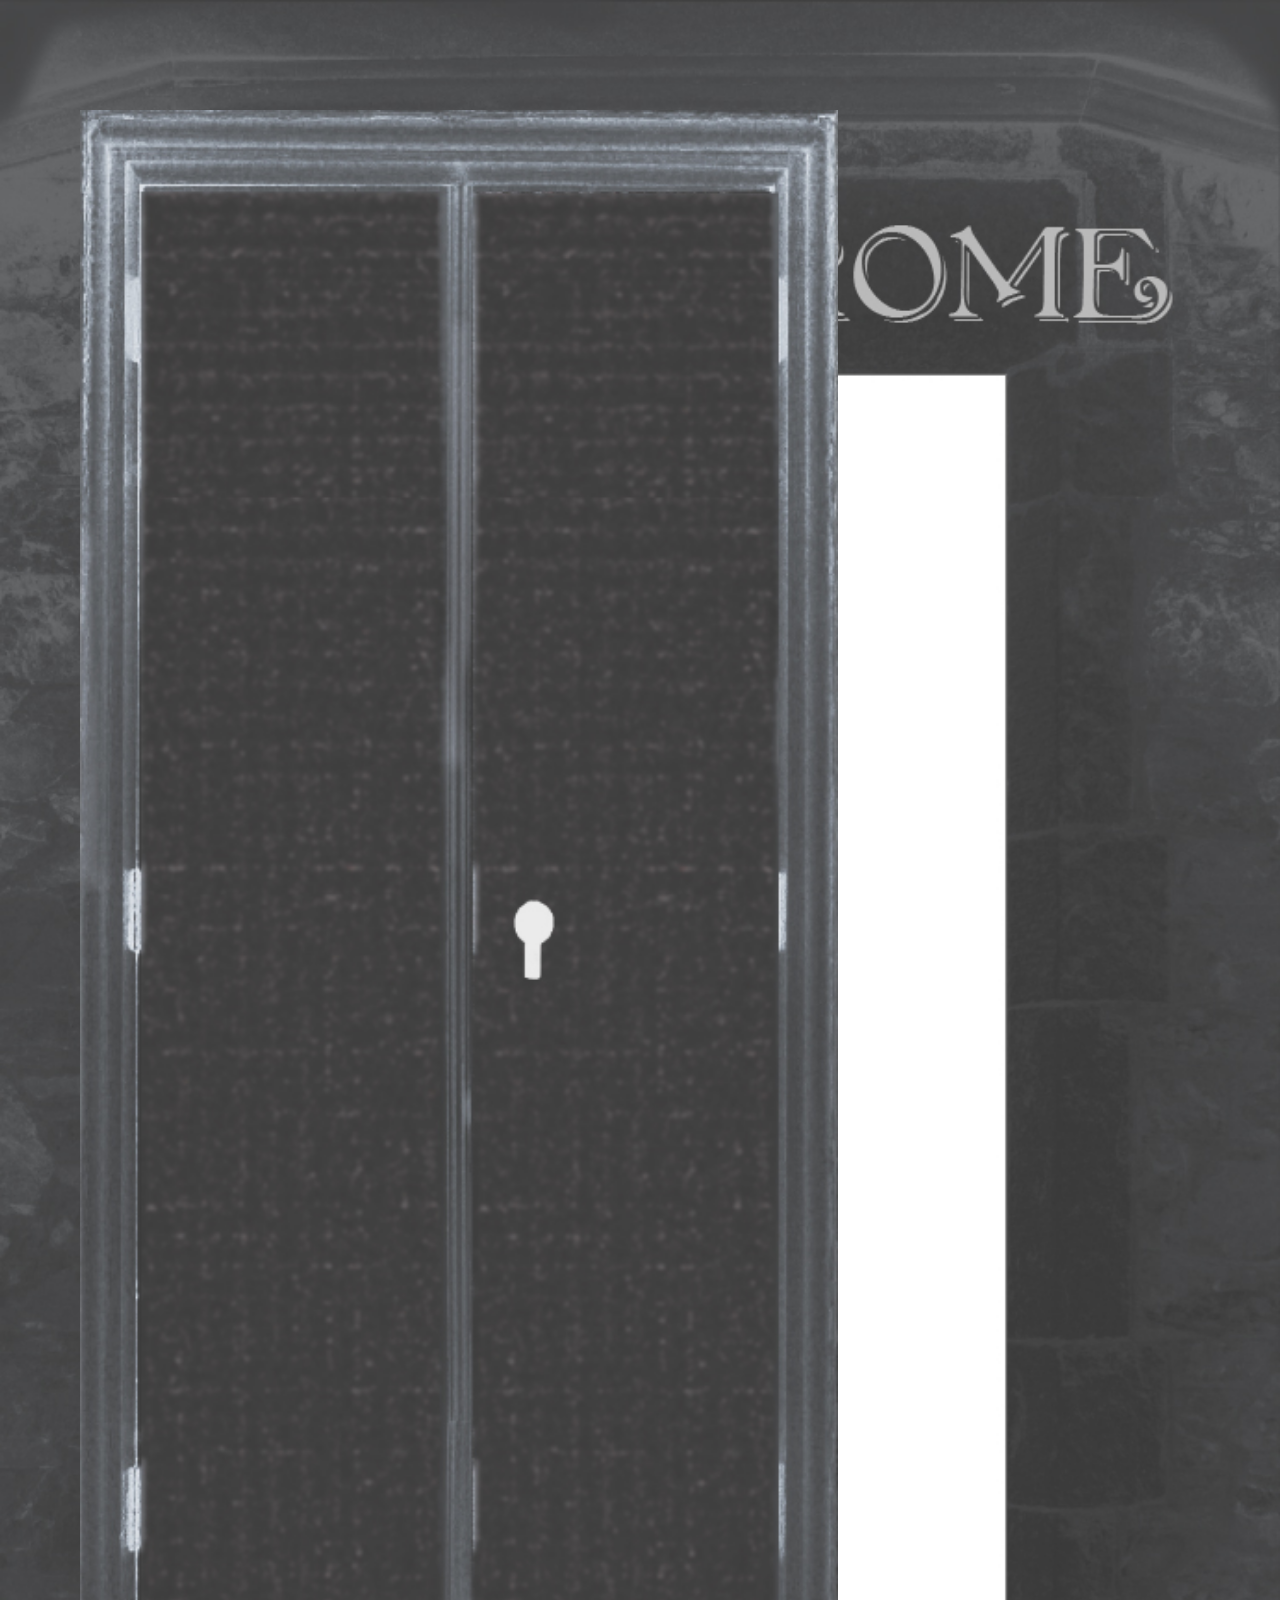
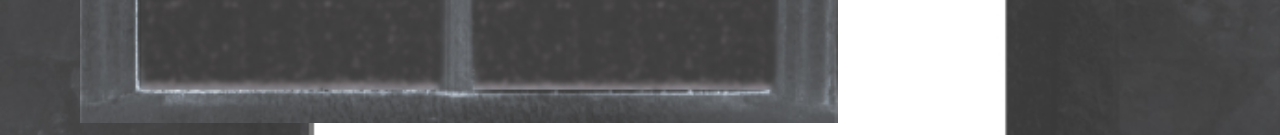
<file: www/index.html>
<!DOCTYPE HTML>
<html>
<head>
    <meta charset="utf-8">
    <meta name="viewport" content="width=device-width, initial-scale=1, maximum-scale=1, user-scalable=no">
    <meta http-equiv="Content-Security-Policy" content="default-src * data: gap: content: https://ssl.gstatic.com; style-src * 'unsafe-inline'; script-src * 'unsafe-inline' 'unsafe-eval'">
    <script src="components/loader.js"></script>
    <script type="text/javascript" src="slick/ncmb-latest.min.js" charset="utf-8"></script>
    <script type="text/javascript" src="slick/ncmb.js"></script>
    <link rel="stylesheet" href="components/loader.css">
    <link rel="stylesheet" href="css/slick.css">
    <link rel="stylesheet" href="css/slick-theme.css">
    <link rel="stylesheet" href="css/test.css">
    <script src="//ajax.googleapis.com/ajax/libs/jquery/2.1.3/jquery.min.js"></script>
    <script src="slick/slick.min.js"></script>
    


    
    </head>
<body>

<div class="top">
<a href="/www/slider.html"><img src="/www/image/door.jpg"></a>
</div>
</body>
</html>
</file>
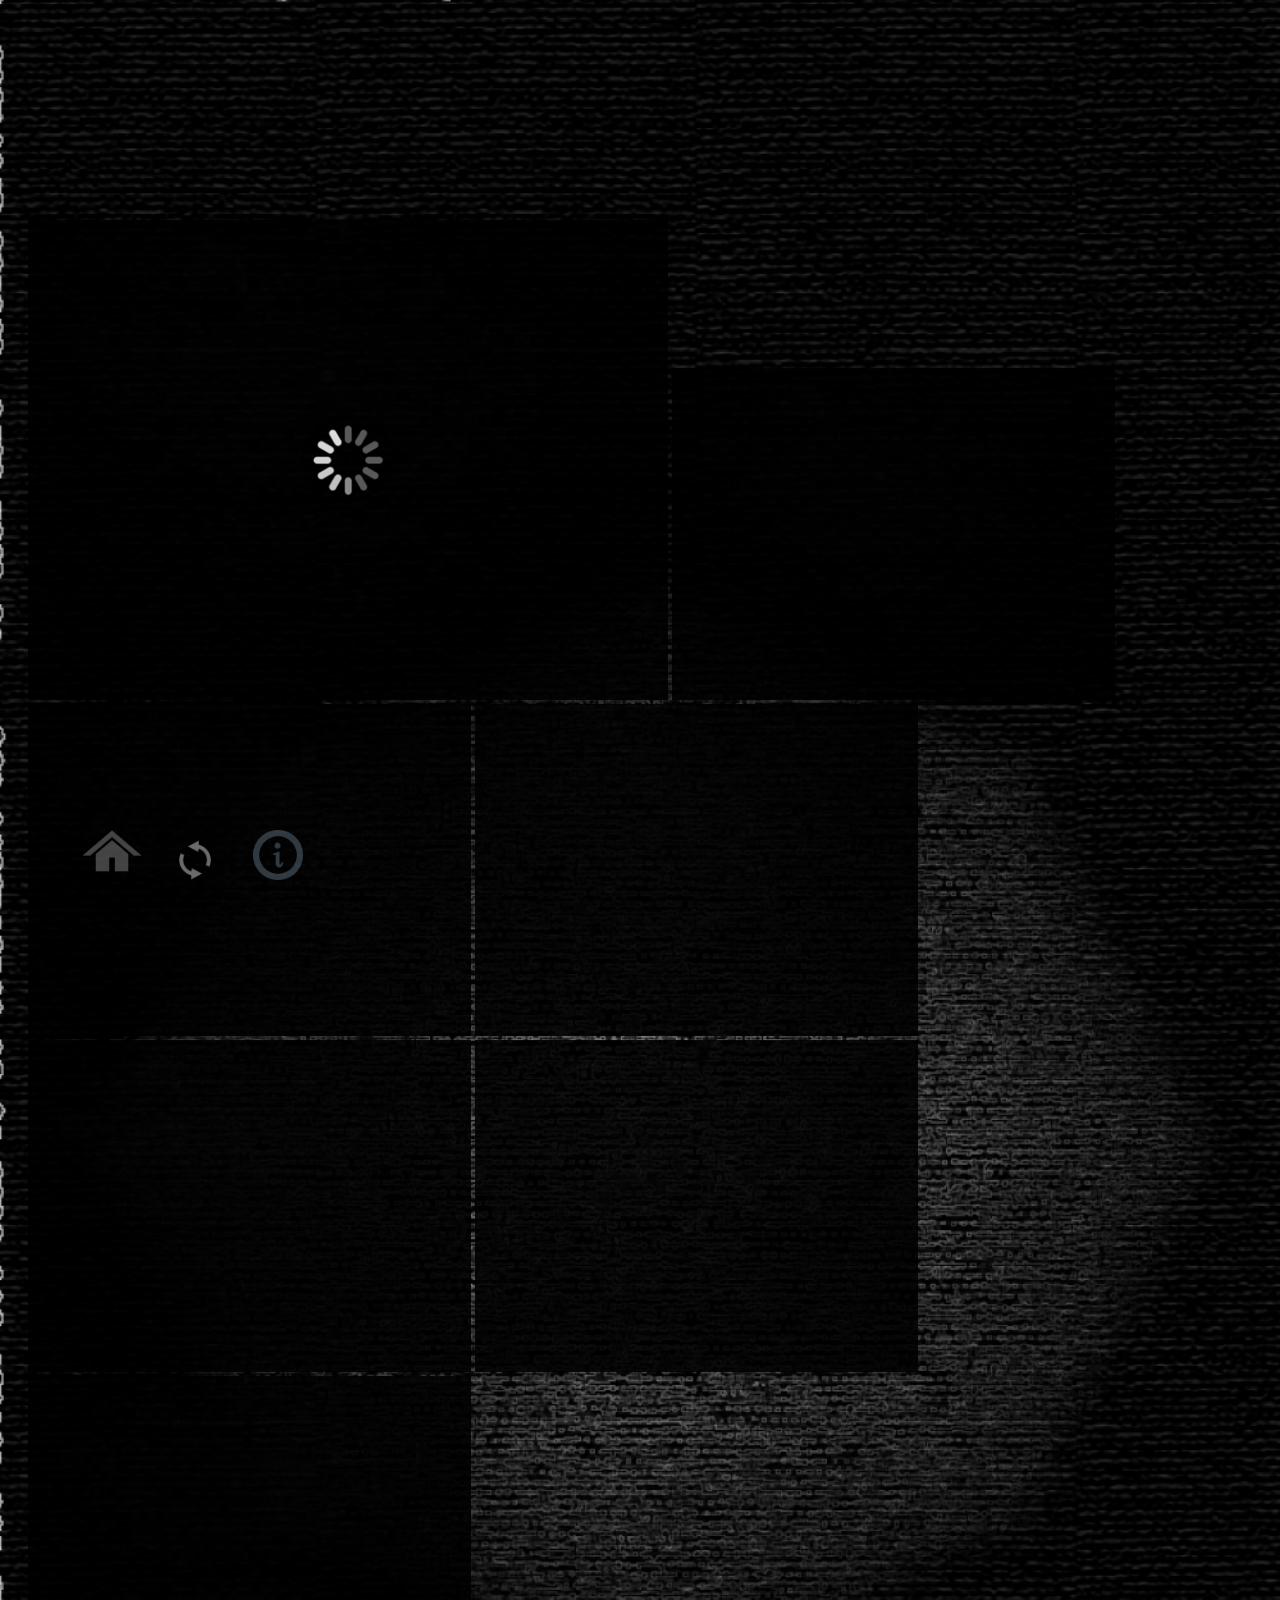
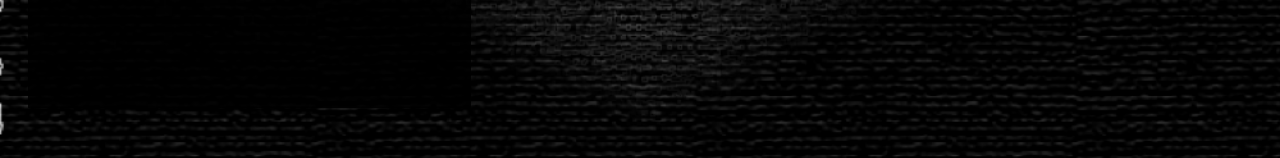
<file: www/slider.html>
<!DOCTYPE HTML>
<html>
<head>
    <meta charset="utf-8">
    <meta name="viewport" content="width=device-width, initial-scale=1, maximum-scale=1, user-scalable=no">
    <meta http-equiv="Content-Security-Policy" content="default-src * data: gap: content: https://ssl.gstatic.com; style-src * 'unsafe-inline'; script-src * 'unsafe-inline' 'unsafe-eval'">
    <script src="components/loader.js"></script>
    <script type="text/javascript" src="slick/ncmb-latest.min.js" charset="utf-8"></script>
    <script type="text/javascript" src="slick/ncmb.js"></script>
    <link rel="stylesheet" href="components/loader.css">
    <link rel="stylesheet" href="css/slick.css">
    <link rel="stylesheet" href="css/slick-theme.css">
    <link rel="stylesheet" href="css/background.css">
    <link rel="stylesheet" href="css/modal.css">
    <script src="//ajax.googleapis.com/ajax/libs/jquery/2.1.3/jquery.min.js"></script>
    <script src="slick/slick.min.js"></script>


    <script src="http://ajax.googleapis.com/ajax/libs/jquery/1.10.2/jquery.min.js"></script>
    <script>
        jQuery(function($){
            $('body').fadeIn(1000);
            $(window).on("beforeunload",function(e){
                $('body').fadeOut(1000);

            });
        });
    </script>

    
    <script>
    $(function(){
    $('.sample').slick({
    autoplay:true,
    autoplaySpeed:1000,
    dots:true,
    pauseOnHover:true,
    centerMode: true, 
    centerPadding:'25px', //両サイドの見えている部分のサイズ

    
    });
    }); 

    </script>
    
    </head>
<body>
<div class="haikei">
<script>document.body.style.display = 'none';</script>

<div class="sample">
    <img src="image/yomikomi2.jpg" class="img1">
    <img src="image/black.jpg" class="img2">
    <img src="image/black.jpg" class="img3">
    <img src="image/black.jpg" class="img4">
    <img src="image/black.jpg" class="img5">
    <img src="image/black.jpg" class="img6">
    <img src="image/black.jpg" class="img7">
    </div>
    
  <div class="nav">
  <ul>
  <li><a href="/www/index.html"><img src="/www/image/home.png" width=60px height=42px></a></li>
  <li><a href="/www/slider.html"><img src="/www/image/relad3.png" width=60px height=60px></a></li>
  <li><label for="pop11"><img src="/www/image/info.png" width=50px height=50px></label></li>
  </ul>      
  </div>
  
  <div class="popupModal1">
 <input type="radio" name="modalPop" id="pop11" />
 <label for="pop11">.</label>
 <input type="radio" name="modalPop" id="pop12" />
 <label for="pop12">CLOSE</label>
 <input type="radio" name="modalPop" id="pop13" />
 <label for="pop13">×</label>
 <div class="modalPopup2">
  <div class="modalPopup3">
   <h2 class="modalTitle"> ︎</h2>
   <div class="modalMain">
    <p>世界中どこを探してもなかったので作りました。</p>
    <p>jsを使っていないのでコンフリクトすることはありません。</p>
    <p>スマホにも対応。iPhone4くらいの小さい画面でも大丈夫です。</p>
    <p>ただし、ポップアップが開いたあとにスマホでスクロールした場合、背景も動くのだけ悩みです</p>
   </div>
  </div>
 </div>
</div>
  
  
</div>
</body>
</html>
</file>
<file: www/components/loader.css>
/**
 * This is an auto-generated code by Monaca JS/CSS Components.
 * Please do not edit by hand.
 */

/*** <GENERATED> ***/
</file>
<file: www/css/test.css>
button{
    display: none;
}



.top {
    width: 60%;
    height: 60%;
    margin-left:72px ;
    margin-top: 110px;
}

body{
    background-image: url("/www/image/top.jpg");
    background-size: 100% auto;
    background-color: black;
}
</file>
<file: www/css/background.css>
/* This is a CSS file */

button{
    display: none;
}

body{

    background-image: url("/www/image/haikei.png") ;
    background-size: 100% auto;
    background-color:black;

    

}
</file>
<file: www/css/modal.css>
/* This is a CSS file */

.popupModal1 > input { /* ラジオボックス非表示 */
    display: none;
}
.popupModal1 > input:nth-child(1) + label { 
    cursor: pointer;
}
.modalPopup2 { /* 初期設定 ポップアップ非表示 */
    display: none;
}

.popupModal1 > input:nth-child(1):checked + label + input:nth-child(3) + label + input:nth-child(5) + label + .modalPopup2 {/* ラジオ１ チェックでポップアップ表示 */
    display: block;
    z-index: 998;
    position: fixed;
    width: 90%;
    height: 80%;
    border-radius: 20px;
    left: 50%;
    top: 50%;
    margin-top: 30px;
    -webkit-transform: translate(-50%,-50%);
    -ms-transform: translate(-50%,-50%);
    transform: translate(-50%,-50%);
    background: #fff;
    padding: 10px 20px;
    overflow: hidden;
}
@media (min-width: 768px) {/* PCのときはページの真ん中の600x600領域 */
.popupModal1 > input:nth-child(1):checked + label + input:nth-child(3) + label + input:nth-child(5) + label + .modalPopup2{
         width: 600px;
         height: 600px;
         padding: 30px;

    }
.popupModal1 > input:nth-child(1):checked + label + input:nth-child(3) + label + input:nth-child(5) + label {
     left: 50% !important;
     top: 50% !important;
     margin-left: 270px !important;
     margin-top: -310px !important;
}
}

.popupModal1 > input:nth-child(1):checked + label + input:nth-child(3) + label + input:nth-child(5) + label + .modalPopup2 > div {/* */
    overflow:auto;
    -webkit-overflow-scrolling:touch;
    display: inline-block;
    width: 100%;
    height: 100%;
}
.popupModal1 > input:nth-child(1):checked + label + input:nth-child(3) + label + input:nth-child(5) + label + .modalPopup2 > div > iframe {
    width: 100%;
      height:100%;
      border:none;
      display:block;
}

.popupModal1 > input:nth-child(1):checked + label + input:nth-child(3) + label + input:nth-child(5) + label + .modalPopup2 > div > img {/* ポップアップの中の要素 */
max-width: 100%;
}
.popupModal1 > input:nth-child(1) + label ~ label {
    display: none;/* ラジオ１ 以外のラベルを初期は非表示 */

}
.popupModal1 > input:nth-child(1):checked + label + input:nth-child(3) + label {
    width: 100%;
    height: 100%;
    background: rgba(0, 0, 0, 0.70);
    display: block;
    position: fixed;
    left: 0;
    top: 0;
    z-index: 997;
    text-indent: -999999px;
    overflow: hidden;
}
.popupModal1 > input:nth-child(1):checked + label + input:nth-child(3) + label + input:nth-child(5) + label {
    background: rgba(255, 255, 255, 0.5);
    display: inline-block;
    position: fixed;
    left: 10px;
    bottom: 20px;
    z-index: 999;
    width: 44pt;
    height: 44pt;
    font-size: 40px;
    border-radius: 50%;
    line-height: 44pt;
    text-align: center;
    box-shadow: 2px 2px 10px 0px rgba(0, 0, 0, 0.2);
}

.popupModal1 > input:nth-child(1) + label + input:nth-child(3):checked + label + input:nth-child(5) + label + .modalPopup2,
.popupModal1 > input:nth-child(1) + label + input:nth-child(3) + label + input:nth-child(5):checked + label + .modalPopup2 { /* ラジオ２と３ どっちかチェックでポップアップ非表示 */
    display: none;
}


.modalPopup2 {
    animation: fadeIn 1s ease 0s 1 normal;
    -webkit-animation: fadeIn 1s ease 0s 1 normal;
}

@keyframes fadeIn {
    0% {opacity: 0}
    100% {opacity: 1}
}

@-webkit-keyframes fadeIn {
    0% {opacity: 0}
    100% {opacity: 1}
}

.popupModal1 .modalTitle {
     padding-bottom: .0;
     margin: .0 0;
     border-bottom:
     1px solid #ffffff;
     font-color: #ffffff;
}
.popupModal1 .modalMain {
     color:#222;
     text-align: left;
     font-size: 14px;
     line-height: 1.8em;
}

.popupModal1{
    color:#000000;
}
</file>
